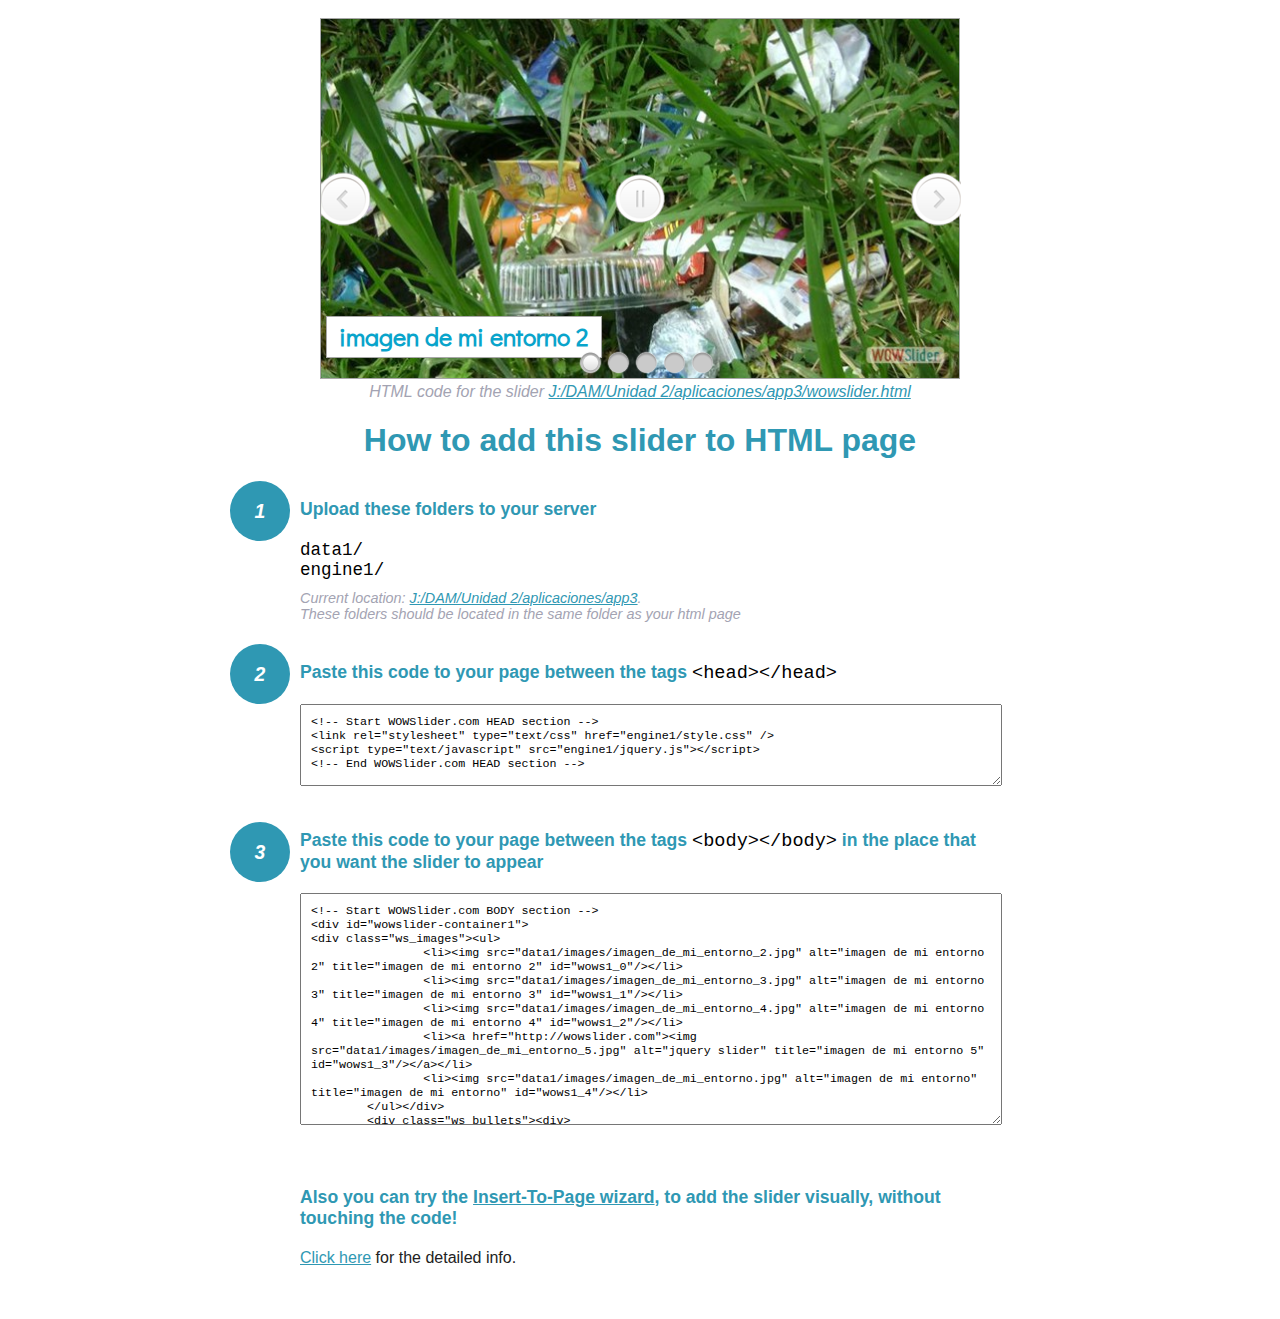
<file: wowslider-howto.html>
<!DOCTYPE html>
<html>
<head>
	<title>WOWSlider</title>
	<meta http-equiv="content-type" content="text/html; charset=utf-8" />
	<meta name="description" content="WOWSlider" />
	
	<!-- Start WOWSlider.com HEAD section --> <!-- add to the <head> of your page -->
	<link rel="stylesheet" type="text/css" href="engine1/style.css" />
	<script type="text/javascript" src="engine1/jquery.js"></script>
	<!-- End WOWSlider.com HEAD section -->


<style>
.instuction {
	font-family: sans-serif, Arial;
	display: block;
	margin: 0 auto;
	max-width: 820px;
	width: 100%;
	padding: 0 70px;
	color: #222;
	-webkit-box-sizing: border-box;
	-moz-box-sizing: border-box;
	box-sizing: border-box;
}
.instuction h1 img {
	max-width: 170px;
	vertical-align: middle;
	margin-bottom: 10px;
}
.instuction h1 {
	color: #2F98B3;
	text-align: center;
}
.instuction h2 {
	position: relative;
	font-size: 1.1em;
	color: #2F98B3;
	margin-bottom: 20px;
	margin-top: 40px;
}
.instuction h2 span.num {
	position: absolute;
	left: -70px;
	top: -18px;
	display: inline-block;
	vertical-align: middle;
	font-style: italic;
	font-size: 1.1em;
	width: 60px;
	height: 60px;
	line-height: 60px;
	text-align: center;
	background: #2F98B3;
	color: #fff;
	border-radius: 50%;
}
.instuction .mono {
	color: #000;
	font-family: monospace;
	font-size: 1.3em;
	font-weight: normal;
}
.instuction li.mono {
	font-size: 1.5em;
}

.instuction ul {
	font-size: 0.9em;
	margin-top: 0;
	padding-left: 0;
	list-style: none;
}
.instuction .note {
	color: #A3A3B2;
	font-style: italic;
	padding-top: 10px;
}
.instuction p.note {
	text-align: center;
	padding-top: 0;
	margin-top: 4px;
}
.instuction textarea {
	font-size: 0.9em;
	min-height: 60px;
	padding: 10px;
	margin: 0;
	overflow: auto;
	max-width: 100%;
	width: 100%;
}
.instuction a,
.instuction a:visited {
	color: #2F98B3;
}
</style>


</head>
<body style="margin:auto">

<br>

<!-- Start WOWSlider.com BODY section --> <!-- add to the <body> of your page -->
<div id="wowslider-container1">
<div class="ws_images"><ul>
		<li><img src="data1/images/imagen_de_mi_entorno_2.jpg" alt="imagen de mi entorno 2" title="imagen de mi entorno 2" id="wows1_0"/></li>
		<li><img src="data1/images/imagen_de_mi_entorno_3.jpg" alt="imagen de mi entorno 3" title="imagen de mi entorno 3" id="wows1_1"/></li>
		<li><img src="data1/images/imagen_de_mi_entorno_4.jpg" alt="imagen de mi entorno 4" title="imagen de mi entorno 4" id="wows1_2"/></li>
		<li><a href="http://wowslider.com"><img src="data1/images/imagen_de_mi_entorno_5.jpg" alt="jquery slider" title="imagen de mi entorno 5" id="wows1_3"/></a></li>
		<li><img src="data1/images/imagen_de_mi_entorno.jpg" alt="imagen de mi entorno" title="imagen de mi entorno" id="wows1_4"/></li>
	</ul></div>
	<div class="ws_bullets"><div>
		<a href="#" title="imagen de mi entorno 2"><span><img src="data1/tooltips/imagen_de_mi_entorno_2.jpg" alt="imagen de mi entorno 2"/>1</span></a>
		<a href="#" title="imagen de mi entorno 3"><span><img src="data1/tooltips/imagen_de_mi_entorno_3.jpg" alt="imagen de mi entorno 3"/>2</span></a>
		<a href="#" title="imagen de mi entorno 4"><span><img src="data1/tooltips/imagen_de_mi_entorno_4.jpg" alt="imagen de mi entorno 4"/>3</span></a>
		<a href="#" title="imagen de mi entorno 5"><span><img src="data1/tooltips/imagen_de_mi_entorno_5.jpg" alt="imagen de mi entorno 5"/>4</span></a>
		<a href="#" title="imagen de mi entorno"><span><img src="data1/tooltips/imagen_de_mi_entorno.jpg" alt="imagen de mi entorno"/>5</span></a>
	</div></div><div class="ws_script" style="position:absolute;left:-99%"><a href="http://wowslider.com/vi">image slider</a> by WOWSlider.com v8.7</div>
<div class="ws_shadow"></div>
</div>	
<script type="text/javascript" src="engine1/wowslider.js"></script>
<script type="text/javascript" src="engine1/script.js"></script>
<!-- End WOWSlider.com BODY section -->


<div class="instuction">
	<p class="note">HTML code for the slider <a href="file:///J:/DAM/Unidad 2/aplicaciones/app3/wowslider.html">J:/DAM/Unidad 2/aplicaciones/app3/wowslider.html</a></p>

	<h1>
		How to add this slider to HTML page
	</h1>

	<h2><span class="num">1</span> Upload these folders to your server</h2>
	<ul>
		<li class="mono">data1/</li>
		<li class="mono">engine1/</li>
		<li class="note">Current location: <a href="file:///J:/DAM/Unidad 2/aplicaciones/app3">J:/DAM/Unidad 2/aplicaciones/app3</a>. <br>These folders should be located in the same folder as your html page</li>
	</ul>

	<h2><span class="num">2</span> Paste this code to your page between the tags <span class="mono">&lt;head&gt;&lt;/head&gt;</span></h2>
	<textarea onclick="this.select()">&lt;!-- Start WOWSlider.com HEAD section --&gt;
&lt;link rel=&quot;stylesheet&quot; type=&quot;text/css&quot; href=&quot;engine1/style.css&quot; /&gt;
&lt;script type=&quot;text/javascript&quot; src=&quot;engine1/jquery.js&quot;&gt;&lt;/script&gt;
&lt;!-- End WOWSlider.com HEAD section --&gt;</textarea>


	<h2><span class="num" style="top: -8px;">3</span> Paste this code to your page between the tags <span class="mono">&lt;body&gt;&lt;/body&gt;</span> in the place that you want the slider to appear</h2>
	<textarea onclick="this.select()" rows="15">&lt;!-- Start WOWSlider.com BODY section --&gt;
&lt;div id=&quot;wowslider-container1&quot;&gt;
&lt;div class=&quot;ws_images&quot;&gt;&lt;ul&gt;
		&lt;li&gt;&lt;img src=&quot;data1/images/imagen_de_mi_entorno_2.jpg&quot; alt=&quot;imagen de mi entorno 2&quot; title=&quot;imagen de mi entorno 2&quot; id=&quot;wows1_0&quot;/&gt;&lt;/li&gt;
		&lt;li&gt;&lt;img src=&quot;data1/images/imagen_de_mi_entorno_3.jpg&quot; alt=&quot;imagen de mi entorno 3&quot; title=&quot;imagen de mi entorno 3&quot; id=&quot;wows1_1&quot;/&gt;&lt;/li&gt;
		&lt;li&gt;&lt;img src=&quot;data1/images/imagen_de_mi_entorno_4.jpg&quot; alt=&quot;imagen de mi entorno 4&quot; title=&quot;imagen de mi entorno 4&quot; id=&quot;wows1_2&quot;/&gt;&lt;/li&gt;
		&lt;li&gt;&lt;a href=&quot;http://wowslider.com&quot;&gt;&lt;img src=&quot;data1/images/imagen_de_mi_entorno_5.jpg&quot; alt=&quot;jquery slider&quot; title=&quot;imagen de mi entorno 5&quot; id=&quot;wows1_3&quot;/&gt;&lt;/a&gt;&lt;/li&gt;
		&lt;li&gt;&lt;img src=&quot;data1/images/imagen_de_mi_entorno.jpg&quot; alt=&quot;imagen de mi entorno&quot; title=&quot;imagen de mi entorno&quot; id=&quot;wows1_4&quot;/&gt;&lt;/li&gt;
	&lt;/ul&gt;&lt;/div&gt;
	&lt;div class=&quot;ws_bullets&quot;&gt;&lt;div&gt;
		&lt;a href=&quot;#&quot; title=&quot;imagen de mi entorno 2&quot;&gt;&lt;span&gt;&lt;img src=&quot;data1/tooltips/imagen_de_mi_entorno_2.jpg&quot; alt=&quot;imagen de mi entorno 2&quot;/&gt;1&lt;/span&gt;&lt;/a&gt;
		&lt;a href=&quot;#&quot; title=&quot;imagen de mi entorno 3&quot;&gt;&lt;span&gt;&lt;img src=&quot;data1/tooltips/imagen_de_mi_entorno_3.jpg&quot; alt=&quot;imagen de mi entorno 3&quot;/&gt;2&lt;/span&gt;&lt;/a&gt;
		&lt;a href=&quot;#&quot; title=&quot;imagen de mi entorno 4&quot;&gt;&lt;span&gt;&lt;img src=&quot;data1/tooltips/imagen_de_mi_entorno_4.jpg&quot; alt=&quot;imagen de mi entorno 4&quot;/&gt;3&lt;/span&gt;&lt;/a&gt;
		&lt;a href=&quot;#&quot; title=&quot;imagen de mi entorno 5&quot;&gt;&lt;span&gt;&lt;img src=&quot;data1/tooltips/imagen_de_mi_entorno_5.jpg&quot; alt=&quot;imagen de mi entorno 5&quot;/&gt;4&lt;/span&gt;&lt;/a&gt;
		&lt;a href=&quot;#&quot; title=&quot;imagen de mi entorno&quot;&gt;&lt;span&gt;&lt;img src=&quot;data1/tooltips/imagen_de_mi_entorno.jpg&quot; alt=&quot;imagen de mi entorno&quot;/&gt;5&lt;/span&gt;&lt;/a&gt;
	&lt;/div&gt;&lt;/div&gt;&lt;div class=&quot;ws_script&quot; style=&quot;position:absolute;left:-99%&quot;&gt;&lt;a href=&quot;http://wowslider.com/vi&quot;&gt;image slider&lt;/a&gt; by WOWSlider.com v8.7&lt;/div&gt;
&lt;div class=&quot;ws_shadow&quot;&gt;&lt;/div&gt;
&lt;/div&gt;	
&lt;script type=&quot;text/javascript&quot; src=&quot;engine1/wowslider.js&quot;&gt;&lt;/script&gt;
&lt;script type=&quot;text/javascript&quot; src=&quot;engine1/script.js&quot;&gt;&lt;/script&gt;
&lt;!-- End WOWSlider.com BODY section --&gt;</textarea>

<br><br>
<h2>Also you can try the <a href="http://wowslider.com/help/add-wowslider-to-page-2.html" target="_blank">Insert-To-Page wizard</a>, to add the slider visually, without touching the code!</h2>
<p>
	<a href="http://wowslider.com/help/add-wowslider-to-page-2.html" target="_blank">Click here</a> for the detailed info.
</p>
</div>

<br><br>
</body>
</html>
</file>
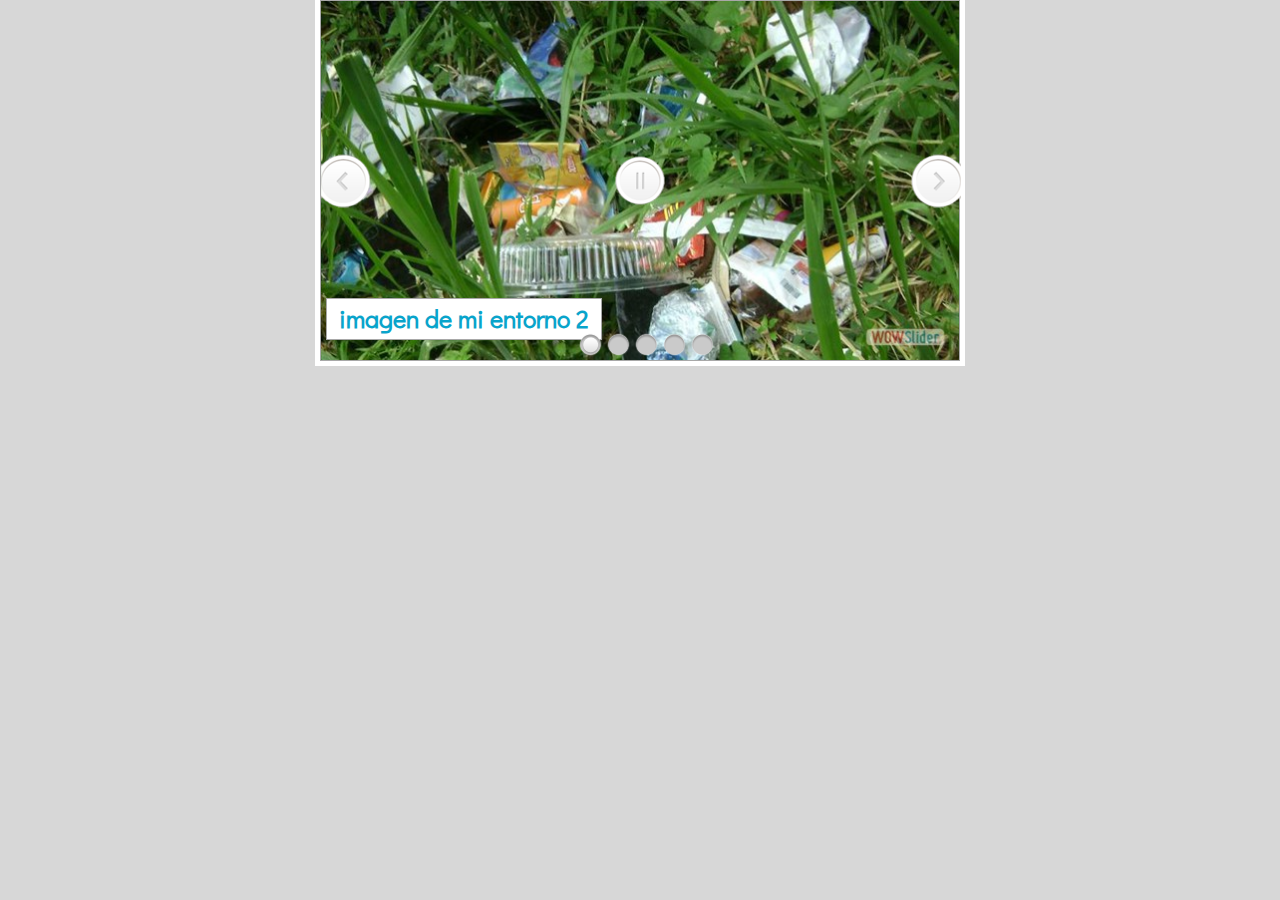
<file: wowslider.html>
<!DOCTYPE html>
<html>
<head>
	<title>Image slider</title>
	<meta http-equiv="content-type" content="text/html; charset=utf-8" />
	<meta name="description" content="Made with WOW Slider - Create beautiful, responsive image sliders in a few clicks. Awesome skins and animations. Image slider" />
	
	<!-- Start WOWSlider.com HEAD section --> <!-- add to the <head> of your page -->
	<link rel="stylesheet" type="text/css" href="engine1/style.css" />
	<script type="text/javascript" src="engine1/jquery.js"></script>
	<!-- End WOWSlider.com HEAD section -->

</head>
<body style="background-color:#d7d7d7;margin:auto">
	
	<!-- Start WOWSlider.com BODY section --> <!-- add to the <body> of your page -->
	<div id="wowslider-container1">
	<div class="ws_images"><ul>
		<li><img src="data1/images/imagen_de_mi_entorno_2.jpg" alt="imagen de mi entorno 2" title="imagen de mi entorno 2" id="wows1_0"/></li>
		<li><img src="data1/images/imagen_de_mi_entorno_3.jpg" alt="imagen de mi entorno 3" title="imagen de mi entorno 3" id="wows1_1"/></li>
		<li><img src="data1/images/imagen_de_mi_entorno_4.jpg" alt="imagen de mi entorno 4" title="imagen de mi entorno 4" id="wows1_2"/></li>
		<li><a href="http://wowslider.com"><img src="data1/images/imagen_de_mi_entorno_5.jpg" alt="jquery slider" title="imagen de mi entorno 5" id="wows1_3"/></a></li>
		<li><img src="data1/images/imagen_de_mi_entorno.jpg" alt="imagen de mi entorno" title="imagen de mi entorno" id="wows1_4"/></li>
	</ul></div>
	<div class="ws_bullets"><div>
		<a href="#" title="imagen de mi entorno 2"><span><img src="data1/tooltips/imagen_de_mi_entorno_2.jpg" alt="imagen de mi entorno 2"/>1</span></a>
		<a href="#" title="imagen de mi entorno 3"><span><img src="data1/tooltips/imagen_de_mi_entorno_3.jpg" alt="imagen de mi entorno 3"/>2</span></a>
		<a href="#" title="imagen de mi entorno 4"><span><img src="data1/tooltips/imagen_de_mi_entorno_4.jpg" alt="imagen de mi entorno 4"/>3</span></a>
		<a href="#" title="imagen de mi entorno 5"><span><img src="data1/tooltips/imagen_de_mi_entorno_5.jpg" alt="imagen de mi entorno 5"/>4</span></a>
		<a href="#" title="imagen de mi entorno"><span><img src="data1/tooltips/imagen_de_mi_entorno.jpg" alt="imagen de mi entorno"/>5</span></a>
	</div></div><div class="ws_script" style="position:absolute;left:-99%"><a href="http://wowslider.com/vi">image slider</a> by WOWSlider.com v8.7</div>
	<div class="ws_shadow"></div>
	</div>	
	<script type="text/javascript" src="engine1/wowslider.js"></script>
	<script type="text/javascript" src="engine1/script.js"></script>
	<!-- End WOWSlider.com BODY section -->

</body>
</html>
</file>
<file: engine1/style.css>
/*
 *	generated by WOW Slider 8.7
 *	template Puzzle
 */
@import url(https://fonts.googleapis.com/css?family=Didact+Gothic&subset=latin,cyrillic,latin-ext);
#wowslider-container1 { 
	display: table;
	zoom: 1; 
	position: relative;
	width: 100%;
	max-width: 640px;
	max-height:360px;
	margin:0px auto 0px;
	z-index:90;
	text-align:left; /* reset align=center */
	font-size: 10px;
	text-shadow: none; /* fix some user styles */

	/* reset box-sizing (to boostrap friendly) */
	-webkit-box-sizing: content-box;
	-moz-box-sizing: content-box;
	box-sizing: content-box; 
}
* html #wowslider-container1{ width:640px }
#wowslider-container1 .ws_images ul{
	position:relative;
	width: 10000%; 
	height:100%;
	left:0;
	list-style:none;
	margin:0;
	padding:0;
	border-spacing:0;
	overflow: visible;
	/*table-layout:fixed;*/
}
#wowslider-container1 .ws_images ul li{
	position: relative;
	width:1%;
	height:100%;
	line-height:0; /*opera*/
	overflow: hidden;
	float:left;
	/*font-size:0;*/
	padding:0 0 0 0 !important;
	margin:0 0 0 0 !important;
}

#wowslider-container1 .ws_images{
	position: relative;
	left:0;
	top:0;
	height:100%;
	max-height:360px;
	max-width: 640px;
	vertical-align: top;
	border:none;
	overflow: hidden;
}
#wowslider-container1 .ws_images ul a{
	width:100%;
	height:100%;
	max-height:360px;
	display:block;
	color:transparent;
}
#wowslider-container1 img{
	max-width: none !important;
}
#wowslider-container1 .ws_images .ws_list img,
#wowslider-container1 .ws_images > div > img{
	width:100%;
	border:none 0;
	max-width: none;
	padding:0;
	margin:0;
}
#wowslider-container1 .ws_images > div > img {
	max-height:360px;
}

#wowslider-container1 .ws_images iframe {
	position: absolute;
	z-index: -1;
}

#wowslider-container1 .ws-title > div {
	display: inline-block !important;
}

#wowslider-container1 a{ 
	text-decoration: none; 
	outline: none; 
	border: none; 
}

#wowslider-container1  .ws_bullets { 
	float: left;
	position:absolute;
	z-index:70;
}
#wowslider-container1  .ws_bullets div{
	position:relative;
	float:left;
	font-size: 0px;
}
/* compatibility with Joomla styles */
#wowslider-container1  .ws_bullets a {
	line-height: 0;
}

#wowslider-container1  .ws_script{
	display:none;
}
#wowslider-container1 sound, 
#wowslider-container1 object{
	position:absolute;
}

/* prevent some of users reset styles */
#wowslider-container1 .ws_effect {
	position: static;
	width: 100%;
	height: 100%;
}

#wowslider-container1 .ws_photoItem {
	border: 2em solid #fff;
	margin-left: -2em;
	margin-top: -2em;
}
#wowslider-container1 .ws_cube_side {
	background: #A6A5A9;
}


#wowslider-container1.ws_gestures {
	cursor: -webkit-grab;
	cursor: -moz-grab;
	cursor: url("[data-uri]"), move;
}
#wowslider-container1.ws_gestures.ws_grabbing {
	cursor: -webkit-grabbing;
	cursor: -moz-grabbing;
	cursor: url("[data-uri]"), move;
}

/* hide controls when video start play */
#wowslider-container1.ws_video_playing .ws_bullets,
#wowslider-container1.ws_video_playing .ws_fullscreen,
#wowslider-container1.ws_video_playing .ws_next,
#wowslider-container1.ws_video_playing .ws_prev {
	display: none;
}


/* youtube/vimeo buttons */
#wowslider-container1 .ws_video_btn {
	position: absolute;
	display: none;
	cursor: pointer;
	top: 0;
	left: 0;
	width: 100%;
	height: 100%;
	z-index: 55;
}
#wowslider-container1 .ws_video_btn.ws_youtube,
#wowslider-container1 .ws_video_btn.ws_vimeo {
	display: block;
}
#wowslider-container1 .ws_video_btn div {
	position: absolute;
	background-image: url(./playvideo.png);
	background-size: 200%;
	top: 50%;
	left: 50%;
	width: 7em;
	height: 5em;
	margin-left: -3.5em;
	margin-top: -2.5em;
}
#wowslider-container1 .ws_video_btn.ws_youtube div {
	background-position: 0 0;
}
#wowslider-container1 .ws_video_btn.ws_youtube:hover div {
	background-position: 100% 0;
}
#wowslider-container1 .ws_video_btn.ws_vimeo div {
	background-position: 0 100%;
}
#wowslider-container1 .ws_video_btn.ws_vimeo:hover div {
	background-position: 100% 100%;
}

#wowslider-container1 .ws_playpause.ws_hide {
	display: none !important;
}

#wowslider-container1  .ws_bullets { 
	padding: 4px; 
}
#wowslider-container1 .ws_bullets a { 
	width:23px;
	height:23px;
	background: url(./bullet.png) left top;
	float: left; 
	text-indent: -4000px; 
	position:relative;
	margin-left:5px;
	color:transparent;
}
#wowslider-container1 .ws_bullets a:hover, #wowslider-container1 .ws_bullets a.ws_selbull{
	background-position: 0 100%;
}
#wowslider-container1 a.ws_next, #wowslider-container1 a.ws_prev {
	position:absolute;
	top:50%;
	margin-top:-2.7em;
	z-index:60;
	width: 5em;	
	height: 5.5em;
	background-image: url(./arrows.png);
	background-size: 200%;
}
#wowslider-container1 a.ws_next{
	background-position: 100% 0;
	right:-2px;
}
#wowslider-container1 a.ws_prev {
	background-position: 0 0; 
	left:0px;
}
#wowslider-container1 a.ws_next:hover{
	background-position: 100% 100%;
}
#wowslider-container1 a.ws_prev:hover {
	background-position: 0 100%; 
}

/*playpause*/
#wowslider-container1 .ws_playpause {
    width: 5.0em;
    height: 5.0em;
    position: absolute;
    top: 50%;
    left: 50%;
    margin-left: -2.5em;
    margin-top: -2.5em;
    z-index: 59;
	background-size: 100%;
}

#wowslider-container1 .ws_pause {
    background-image: url(./pause.png);
}

#wowslider-container1 .ws_play {
    background-image: url(./play.png);
}

#wowslider-container1 .ws_pause:hover, #wowslider-container1 .ws_play:hover {
    background-position: 100% 100% !important;
}/* bottom center */
#wowslider-container1  .ws_bullets {
    bottom: 0px;
	left:50%;
}
#wowslider-container1  .ws_bullets div{
	left:-50%;
}
#wowslider-container1 .ws-title{
	position:absolute;
	display:block;
	font: 2.5em 'Didact Gothic', Arial, Helvetica, sans-serif;
	bottom: 0.8em;
	left: 0.2em;
	margin-right: 0.5em; 
	color:#09a4cb;
	z-index: 50;
	line-height: 0.8em;
	font-weight: bold;
}
#wowslider-container1 .ws-title div,#wowslider-container1 .ws-title span{
	display:inline-block;
	padding:0.4em 0.5em;
	background:#FFFFFF;
	border: 1px solid #A8A8A8;
    border-radius:0; 

}
#wowslider-container1 .ws-title div{
	display:block;
	margin-top:0.5em;
	font-size: 0.72em;
	line-height: 1.15em;
	padding:0.4em 0.5em;
	font-weight: normal;
	background:#09a4cb;
	color:#ffffff;
}#wowslider-container1 .ws_images > ul{
	animation: wsBasic 20s infinite;
	-moz-animation: wsBasic 20s infinite;
	-webkit-animation: wsBasic 20s infinite;
}
@keyframes wsBasic{0%{left:-0%} 10%{left:-0%} 20%{left:-100%} 30%{left:-100%} 40%{left:-200%} 50%{left:-200%} 60%{left:-300%} 70%{left:-300%} 80%{left:-400%} 90%{left:-400%} }
@-moz-keyframes wsBasic{0%{left:-0%} 10%{left:-0%} 20%{left:-100%} 30%{left:-100%} 40%{left:-200%} 50%{left:-200%} 60%{left:-300%} 70%{left:-300%} 80%{left:-400%} 90%{left:-400%} }
@-webkit-keyframes wsBasic{0%{left:-0%} 10%{left:-0%} 20%{left:-100%} 30%{left:-100%} 40%{left:-200%} 50%{left:-200%} 60%{left:-300%} 70%{left:-300%} 80%{left:-400%} 90%{left:-400%} }

#wowslider-container1 .ws_images{
    outline: 5px solid #FFFFFF; 
	border: 1px solid #a8a8a8;
}
#wowslider-container1 .ws_bullets  a img{
	text-indent:0;
	display:block;
	bottom:20px;
	left:-43px;
	visibility:hidden;
	position:absolute;
    border: 4px solid #FFF;
	border-radius:6px;
	-moz-border-radius:6px;
	-webkit-border-radius:6px;
	max-width:none;
}
#wowslider-container1 .ws_bullets a:hover img{
	visibility:visible;
}

#wowslider-container1 .ws_bulframe div div{
	height:48px;
	overflow:visible;
	position:relative;
}
#wowslider-container1 .ws_bulframe div {
	left:0;
	overflow:hidden;
	position:relative;
	width:85px;
	background-color:#FFF;
}
#wowslider-container1  .ws_bullets .ws_bulframe{
	display:none;
	bottom:25px;
	overflow:visible;
	position:absolute;
	cursor:pointer;
    border: 4px solid #FFF;
	border-radius:6px;
	-moz-border-radius:6px;
	-webkit-border-radius:6px;
}
#wowslider-container1 .ws_bulframe span{
	display:block;
	position:absolute;
	bottom:-10px;
	margin-left:0;
	left:43px;
	background:url(./triangle.png);
	width:15px;
	height:6px;
}#wowslider-container1 .ws_bulframe div div{
	height: auto;
}

@media all and (max-width:760px) {
	#wowslider-container1 .ws_fullscreen {
		display: block;
	}
}
@media all and (max-width:400px){
	#wowslider-container1 .ws_controls,
	#wowslider-container1 .ws_bullets,
	#wowslider-container1 .ws_thumbs{
		display: none
	}
}
</file>
